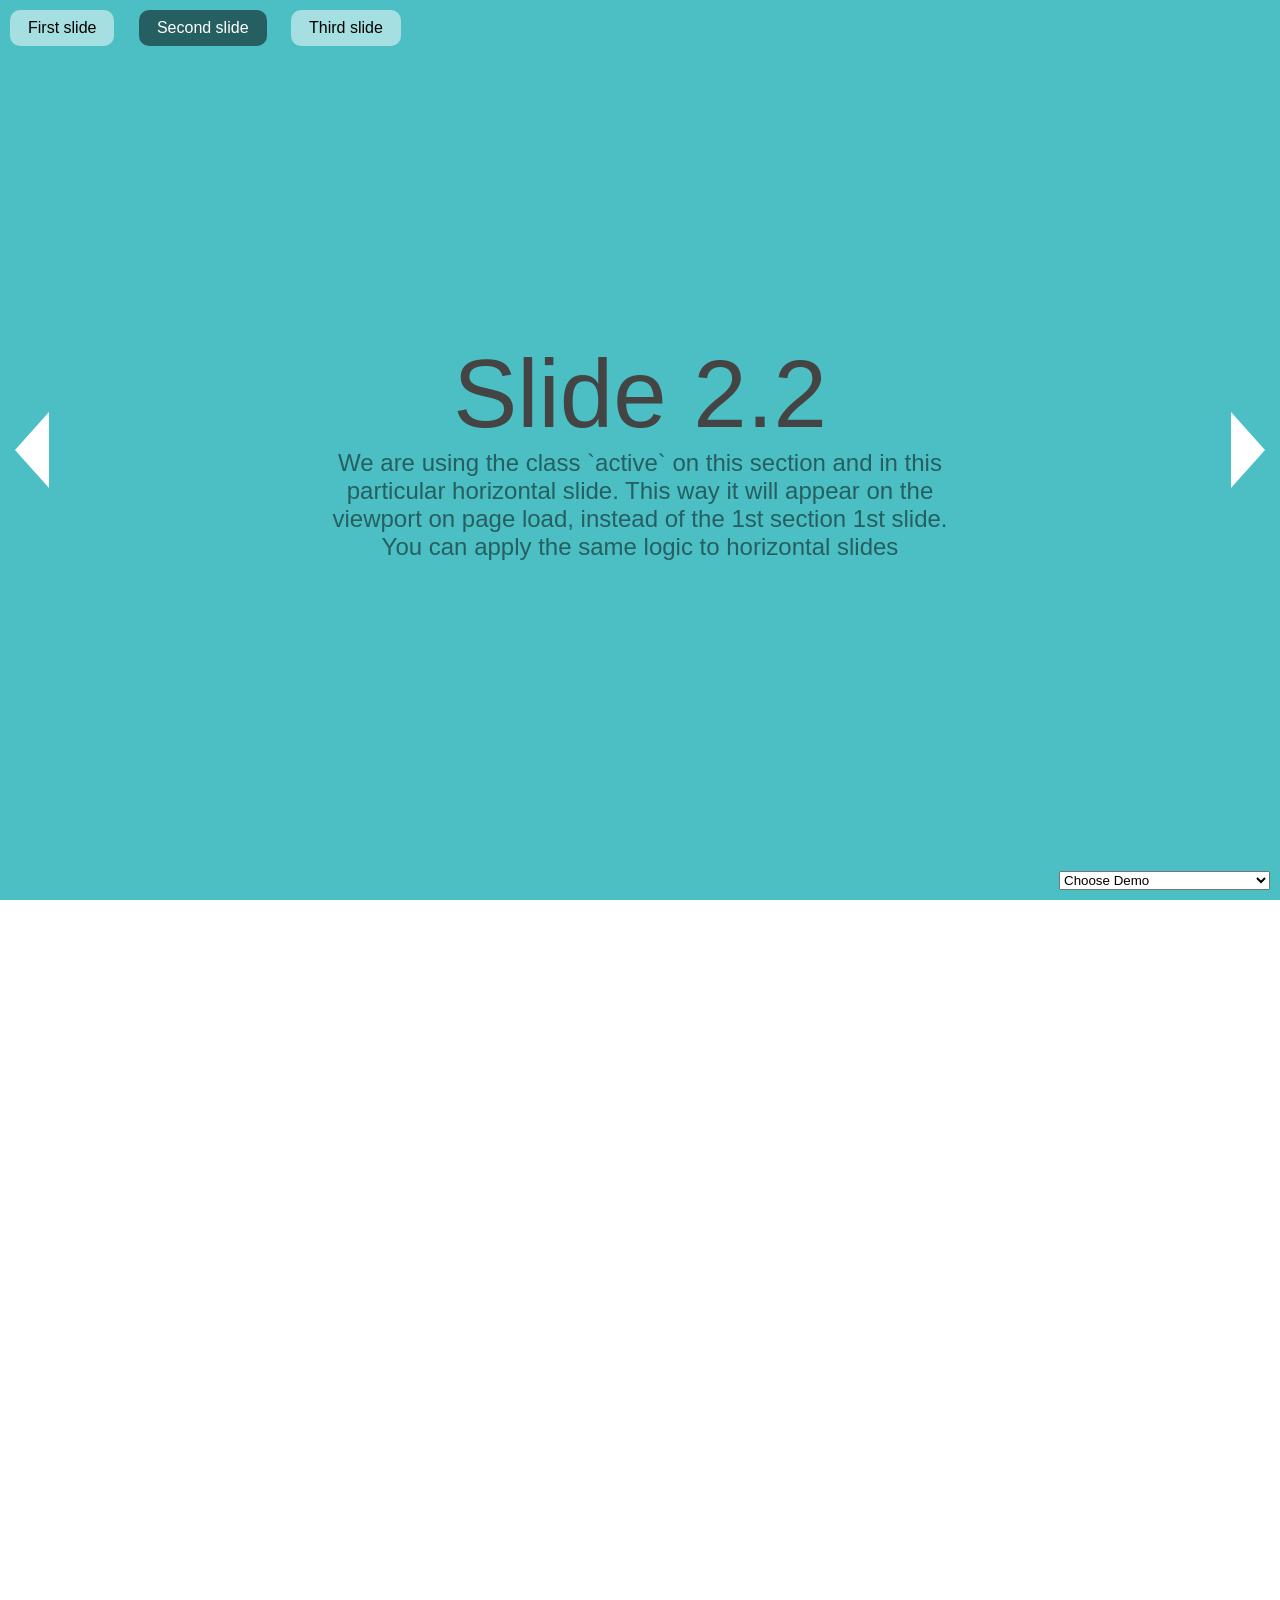
<file: fullPage.js/examples/active-slide.html>
<!DOCTYPE html>
<html xmlns="http://www.w3.org/1999/xhtml">

<head>
    <meta http-equiv="Content-Type" content="text/html; charset=utf-8" />
    <title>Active Slide - fullPage.js</title>
    <meta name="author" content="Matthew Howell" />
    <meta name="description" content="fullPage continuous scrolling demo." />
    <meta name="keywords"  content="fullpage,jquery,demo,scroll,loop,continuous" />
    <meta name="Resource-type" content="Document" />


    <link rel="stylesheet" type="text/css" href="../dist/fullpage.css" />
    <link rel="stylesheet" type="text/css" href="examples.css" />

    <!--[if IE]>
        <script type="text/javascript">
             var console = { log: function() {} };
        </script>
    <![endif]-->
</head>
<body>

<ul id="menu">
    <li data-menuanchor="firstPage" class="active"><a href="#firstPage">First slide</a></li>
    <li data-menuanchor="secondPage"><a href="#secondPage">Second slide</a></li>
    <li data-menuanchor="3rdPage"><a href="#3rdPage">Third slide</a></li>
</ul>


<select id="demosMenu">
  <option selected>Choose Demo</option>
  <option id="jquery-adapter">jQuery adapter</option>
  <option id="active-slide">Active section and slide</option>
  <option id="auto-height">Auto height</option>
  <option id="autoplay-video-and-audio">Autoplay Video and Audio</option>
  <option id="backgrounds">Background images</option>
  <option id="backgrounds-fixed">Fixed fullscreen backgrounds</option>
  <option id="background-video">Background video</option>
  <option id="callbacks-v2-compatible">Callbacks version 2</option>
  <option id="callbacks-v3">Callbacks version 3</option>
  <option id="continuous-horizontal">Continuous horizontal</option>
  <option id="continuous-vertical">Continuous vertical</option>
  <option id="parallax">Parallax</option>
  <option id="css3">CSS3</option>
  <option id="drag-and-move">Drag And Move</option>
  <option id="easing">Easing</option>
  <option id="fading-effect">Fading Effect</option>
  <option id="fixed-headers">Fixed headers</option>
  <option id="gradient-backgrounds">Gradient backgrounds</option>
  <option id="interlocked-slides">Interlocked Slides</option>
  <option id="looping">Looping</option>
  <option id="methods">Methods</option>
  <option id="navigation-vertical">Vertical navigation dots</option>
  <option id="navigation-horizontal">Horizontal navigation dots</option>
  <option id="navigation-tooltips">Navigation tooltips</option>
  <option id="no-anchor">No anchor links</option>
  <option id="normal-scroll">Normal scrolling</option>
  <option id="normalScrollElements">Normal scroll elements</option>
  <option id="offset-sections">Offset sections</option>
  <option id="one-section">One single section</option>
  <option id="reset-sliders">Reset sliders</option>
  <option id="responsive-auto-height">Responsive Auto Height</option>
  <option id="responsive-height">Responsive Height</option>
  <option id="responsive-width">Responsive Width</option>
  <option id="responsive-slides">Responsive Slides</option>
  <option id="scrollBar">Scroll bar enabled</option>
  <option id="scroll-horizontally">Scroll horizontally</option>
  <option id="scrollOverflow">Scroll inside sections and slides</option>
  <option id="scrollOverflow-reset">ScrollOverflow Reset</option>
  <option id="lazy-load">Lazy load</option>
  <option id="scrolling-speed">Scrolling speed</option>
  <option id="trigger-animations">Trigger animations</option>
  <option id="vue-fullpage">Vue-fullpage component</option>
</select>

<div id="fullpage">
    <div class="section " id="section0">
        <h1>Section 1</h1>
    </div>
    <div class="section active" id="section1">
        <div class="slide" id="slide1">
            <div class="intro">
                <h1>Slide 2.1</h1>
                <iframe data-src="auto-height.html"></iframe>
            </div>
        </div>
        <div class="slide active" id="slide2">
            <div class="intro">
                <h1>Slide 2.2</h1>
                <p>
                    We are using the class `active` on this section and in this particular horizontal slide. This way it will appear on the viewport on page load, instead of the 1st section 1st slide.
                </p>
                <p>You can apply the same logic to horizontal slides</p>
            </div>
        </div>
        <div class="slide" id="slide3">
            <h1>Slide 2.3</h1>
        </div>

    </div>
    <div class="section" id="section2">
        <div class="intro">
            <h1>Section 3</h1>
        </div>
    </div>
</div>

<script type="text/javascript" src="../dist/fullpage.js"></script>
<script type="text/javascript" src="examples.js"></script>
<script type="text/javascript">
    var myFullpage = new fullpage('#fullpage', {
        sectionsColor: ['#1bbc9b', '#4BBFC3', '#7BAABE', 'whitesmoke', '#ccddff'],
        anchors: ['firstPage', 'secondPage', '3rdPage', '4thpage', 'lastPage'],
        menu: '#menu',
        lazyLoad: true
    });
</script>

</body>
</html>
</file>
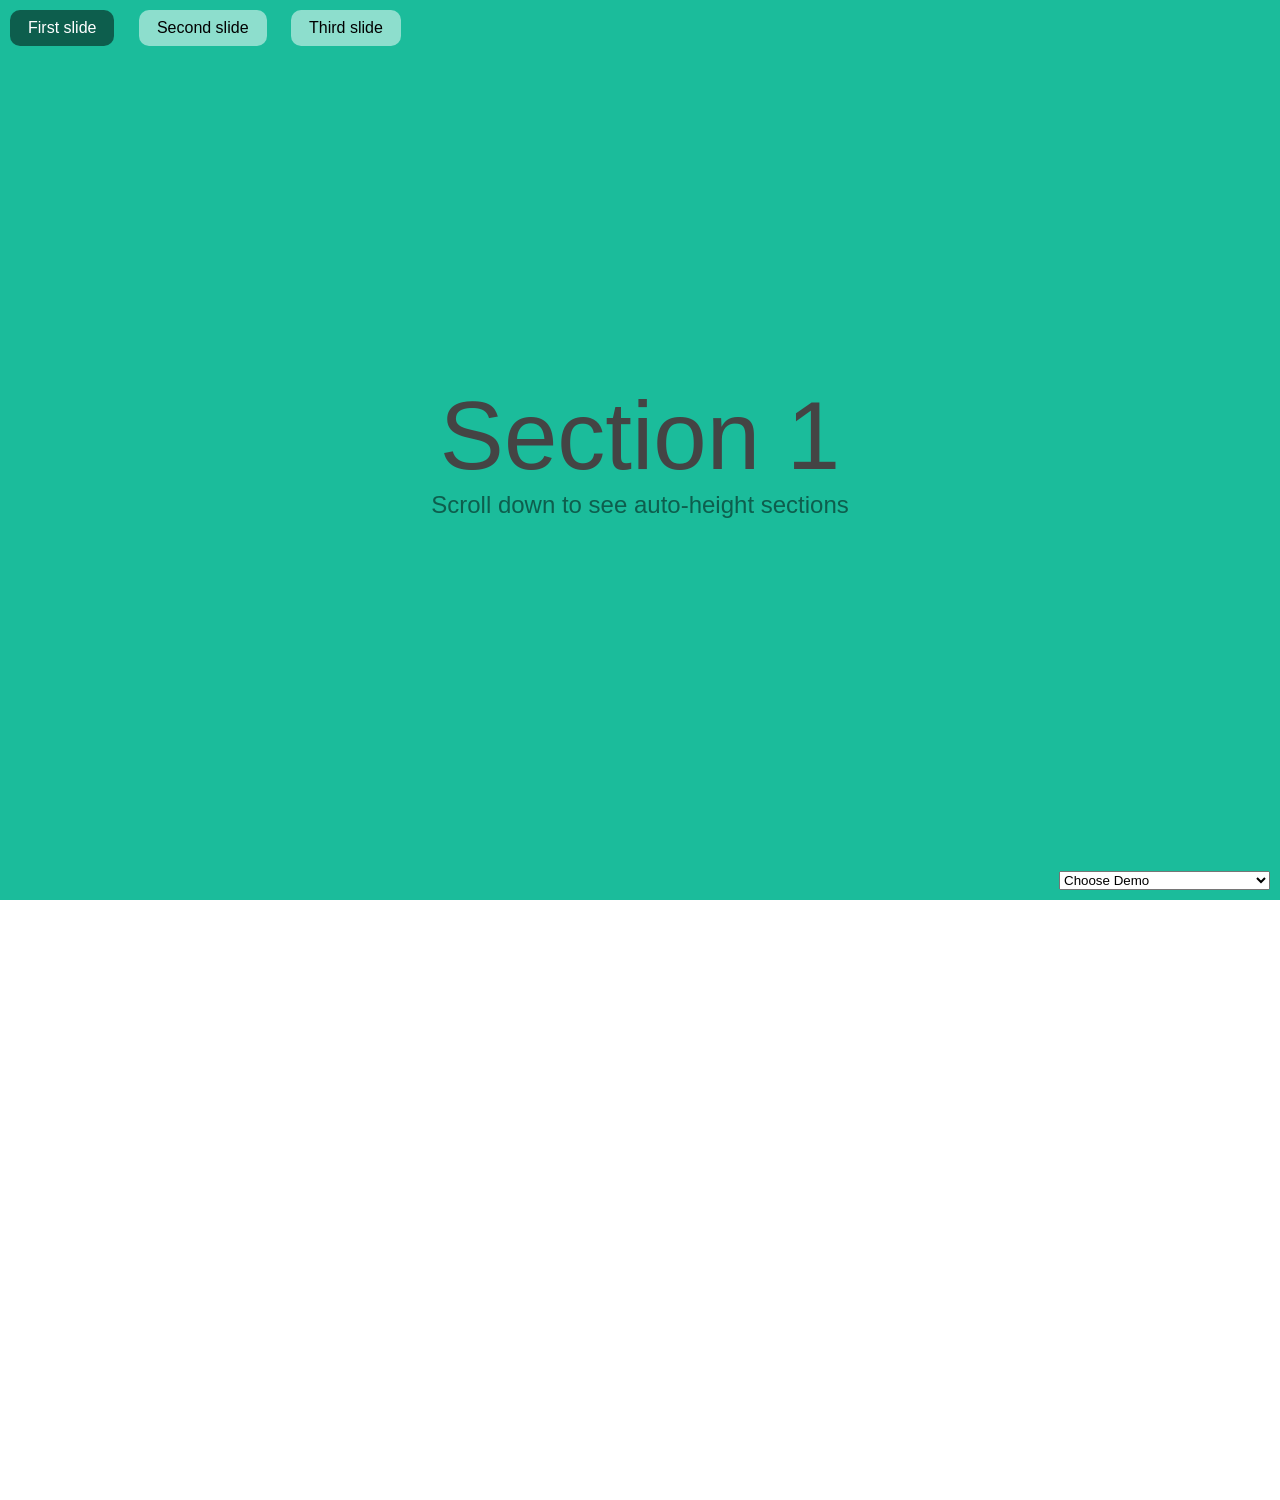
<file: fullPage.js/examples/auto-height.html>
<!DOCTYPE html>
<html xmlns="http://www.w3.org/1999/xhtml">

<head>
    <meta http-equiv="Content-Type" content="text/html; charset=utf-8" />
    <title>Auto-height - fullPage.js</title>
    <meta name="author" content="Alvaro Trigo Lopez" />
    <meta name="description" content="fullPage auto-height example." />
    <meta name="keywords"  content="fullpage,jquery,demo,screen,fullscreen,auto-height,full-screen" />
    <meta name="Resource-type" content="Document" />


    <link rel="stylesheet" type="text/css" href="../dist/fullpage.css" />
    <link rel="stylesheet" type="text/css" href="examples.css" />

    <!--[if IE]>
        <script type="text/javascript">
             var console = { log: function() {} };
        </script>
    <![endif]-->

    <style>
      .myContent{
        height: 300px;
      }
    </style>

</head>
<body>

<select id="demosMenu">
  <option selected>Choose Demo</option>
  <option id="jquery-adapter">jQuery adapter</option>
  <option id="active-slide">Active section and slide</option>
  <option id="auto-height">Auto height</option>
  <option id="autoplay-video-and-audio">Autoplay Video and Audio</option>
  <option id="backgrounds">Background images</option>
  <option id="backgrounds-fixed">Fixed fullscreen backgrounds</option>
  <option id="background-video">Background video</option>
  <option id="callbacks-v2-compatible">Callbacks version 2</option>
  <option id="callbacks-v3">Callbacks version 3</option>
  <option id="continuous-horizontal">Continuous horizontal</option>
  <option id="continuous-vertical">Continuous vertical</option>
  <option id="parallax">Parallax</option>
  <option id="css3">CSS3</option>
  <option id="drag-and-move">Drag And Move</option>
  <option id="easing">Easing</option>
  <option id="fading-effect">Fading Effect</option>
  <option id="fixed-headers">Fixed headers</option>
  <option id="gradient-backgrounds">Gradient backgrounds</option>
  <option id="interlocked-slides">Interlocked Slides</option>
  <option id="looping">Looping</option>
  <option id="methods">Methods</option>
  <option id="navigation-vertical">Vertical navigation dots</option>
  <option id="navigation-horizontal">Horizontal navigation dots</option>
  <option id="navigation-tooltips">Navigation tooltips</option>
  <option id="no-anchor">No anchor links</option>
  <option id="normal-scroll">Normal scrolling</option>
  <option id="normalScrollElements">Normal scroll elements</option>
  <option id="offset-sections">Offset sections</option>
  <option id="one-section">One single section</option>
  <option id="reset-sliders">Reset sliders</option>
  <option id="responsive-auto-height">Responsive Auto Height</option>
  <option id="responsive-height">Responsive Height</option>
  <option id="responsive-width">Responsive Width</option>
  <option id="responsive-slides">Responsive Slides</option>
  <option id="scrollBar">Scroll bar enabled</option>
  <option id="scroll-horizontally">Scroll horizontally</option>
  <option id="scrollOverflow">Scroll inside sections and slides</option>
  <option id="scrollOverflow-reset">ScrollOverflow Reset</option>
  <option id="lazy-load">Lazy load</option>
  <option id="scrolling-speed">Scrolling speed</option>
  <option id="trigger-animations">Trigger animations</option>
  <option id="vue-fullpage">Vue-fullpage component</option>
</select>


<ul id="menu">
  <li data-menuanchor="anchor1"><a href="#anchor1">First slide</a></li>
  <li data-menuanchor="anchor2"><a href="#anchor2">Second slide</a></li>
  <li data-menuanchor="anchor3"><a href="#anchor3">Third slide</a></li>
</ul>

<div id="fullpage">
    <div class="section" id="section0">
        <div class="intro">
          <h1>Section 1</h1>
          <p>Scroll down to see auto-height sections</p>
        </div>
    </div>
    <div class="section fp-auto-height" id="section1">
        <div class="slide" id="slide1">
          <div class="myContent">
              <h1>Section 2</h1>
            </div>
        </div>
        <div class="slide" id="slide2">
            <h1>Section 2.2</h1>
        </div>
    </div>
    <div class="section fp-auto-height" id="section2">
        <div class="myContent">
          <h1>Section 3</h1>
        </div>
    </div>
</div>

<script type="text/javascript" src="../dist/fullpage.js"></script>
<script type="text/javascript" src="examples.js"></script>

<script type="text/javascript">
  var myFullpage = new fullpage('#fullpage', {
      verticalCentered: true,
      anchors: ['anchor1', 'anchor2', 'anchor3'],
      menu: '#menu',
      sectionsColor: ['#1bbc9b', '#4BBFC3', '#7BAABE']
  });
</script>
</body>
</html>
</file>
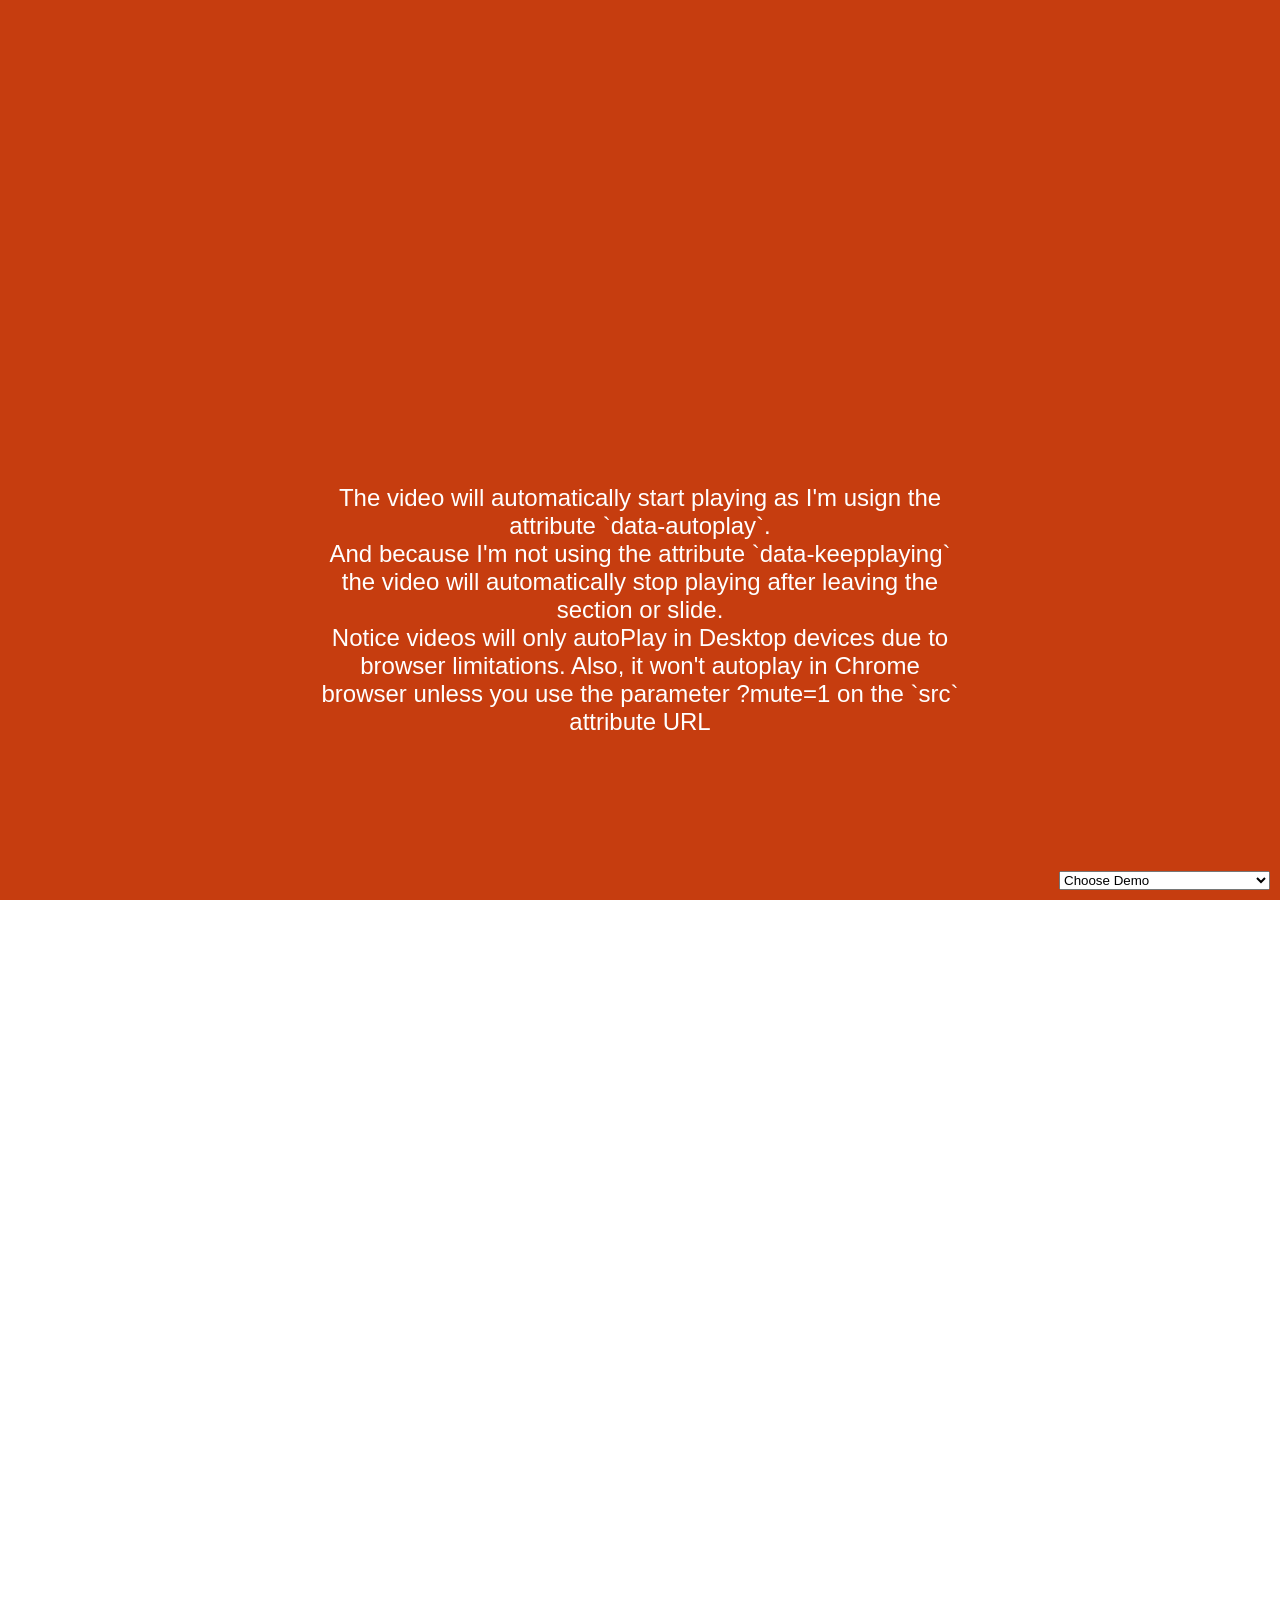
<file: fullPage.js/examples/autoplay-video-and-audio.html>
<!DOCTYPE html>
<html xmlns="http://www.w3.org/1999/xhtml">

<head>
    <meta http-equiv="Content-Type" content="text/html; charset=utf-8" />
    <title>Autoplay / pause media - fullPage.js</title>
    <meta name="author" content="Alvaro Trigo Lopez" />
    <meta name="description" content="fullPage full-screen autoplay videos and audio." />
    <meta name="keywords"  content="fullpage,jquery,demo,autoplay,video,audio,html5,paluse" />
    <meta name="Resource-type" content="Document" />

    <link rel="stylesheet" type="text/css" href="../dist/fullpage.css" />
    <link rel="stylesheet" type="text/css" href="examples.css" />
    <style>
    .intro p{
        color: #fff;
    }
    </style>

    <!--[if IE]>
        <script type="text/javascript">
             var console = { log: function() {} };
        </script>
    <![endif]-->
</head>
<body>

<select id="demosMenu">
  <option selected>Choose Demo</option>
  <option id="jquery-adapter">jQuery adapter</option>
  <option id="active-slide">Active section and slide</option>
  <option id="auto-height">Auto height</option>
  <option id="autoplay-video-and-audio">Autoplay Video and Audio</option>
  <option id="backgrounds">Background images</option>
  <option id="backgrounds-fixed">Fixed fullscreen backgrounds</option>
  <option id="background-video">Background video</option>
  <option id="callbacks-v2-compatible">Callbacks version 2</option>
  <option id="callbacks-v3">Callbacks version 3</option>
  <option id="continuous-horizontal">Continuous horizontal</option>
  <option id="continuous-vertical">Continuous vertical</option>
  <option id="parallax">Parallax</option>
  <option id="css3">CSS3</option>
  <option id="drag-and-move">Drag And Move</option>
  <option id="easing">Easing</option>
  <option id="fading-effect">Fading Effect</option>
  <option id="fixed-headers">Fixed headers</option>
  <option id="gradient-backgrounds">Gradient backgrounds</option>
  <option id="interlocked-slides">Interlocked Slides</option>
  <option id="looping">Looping</option>
  <option id="methods">Methods</option>
  <option id="navigation-vertical">Vertical navigation dots</option>
  <option id="navigation-horizontal">Horizontal navigation dots</option>
  <option id="navigation-tooltips">Navigation tooltips</option>
  <option id="no-anchor">No anchor links</option>
  <option id="normal-scroll">Normal scrolling</option>
  <option id="normalScrollElements">Normal scroll elements</option>
  <option id="offset-sections">Offset sections</option>
  <option id="one-section">One single section</option>
  <option id="reset-sliders">Reset sliders</option>
  <option id="responsive-auto-height">Responsive Auto Height</option>
  <option id="responsive-height">Responsive Height</option>
  <option id="responsive-width">Responsive Width</option>
  <option id="responsive-slides">Responsive Slides</option>
  <option id="scrollBar">Scroll bar enabled</option>
  <option id="scroll-horizontally">Scroll horizontally</option>
  <option id="scrollOverflow">Scroll inside sections and slides</option>
  <option id="scrollOverflow-reset">ScrollOverflow Reset</option>
  <option id="lazy-load">Lazy load</option>
  <option id="scrolling-speed">Scrolling speed</option>
  <option id="trigger-animations">Trigger animations</option>
  <option id="vue-fullpage">Vue-fullpage component</option>
</select>


<div id="fullpage">
    <div class="section intro">
      <iframe width="560" height="315" src="https://www.youtube.com/embed/qiCVPpI9l3M?mute=1" frameborder="0" allowfullscreen data-autoplay></iframe>
      <p>
        The video will automatically start playing as I'm usign the attribute `data-autoplay`.
      </p>
      <p>
        And because I'm not using the attribute `data-keepplaying` the video will automatically stop playing after leaving the section or slide.
      </p>
      <p>
        Notice videos will only autoPlay in Desktop devices due to browser limitations. Also, it won't autoplay in Chrome browser unless you use the parameter ?mute=1 on the `src` attribute URL
      </p>
    </div>
    <div class="section">
        <div class="slide">
          <h1>HTML 5 videos</h1>
          <video loop muted controls="false" data-autoplay>
            <source src="http://www.w3schools.com/html/mov_bbb.mp4" type="video/mp4">
            <source src="http://www.w3schools.com/html/mov_bbb.ogg" type="video/ogg">
          </video>
        </div>
        <div class="slide intro">
          <h1>In slides!</h1>
          <iframe width="560" height="315" src="https://www.youtube.com/embed/qiCVPpI9l3M" frameborder="0" allowfullscreen data-autoplay></iframe>
        </div>
    </div>
    <div class="section">
      <h1>Audio</h1>
      <audio controls="" data-autoplay>
          <source src="imgs/horse.ogg" type="audio/ogg">
          <source src="imgs/horse.mp3" type="audio/mpeg">
          Your browser does not support the audio element.
      </audio>
    </div>
</div>

<script type="text/javascript" src="../dist/fullpage.js"></script>
<script type="text/javascript" src="examples.js"></script>

<script type="text/javascript">
    var myFullpage = new fullpage('#fullpage', {
        sectionsColor: ['#C63D0F', '#1BBC9B', '#7E8F7C'],
        anchors: ['firstPage', 'secondPage', '3rdPage']
    });
</script>

</body>
</html>
</file>
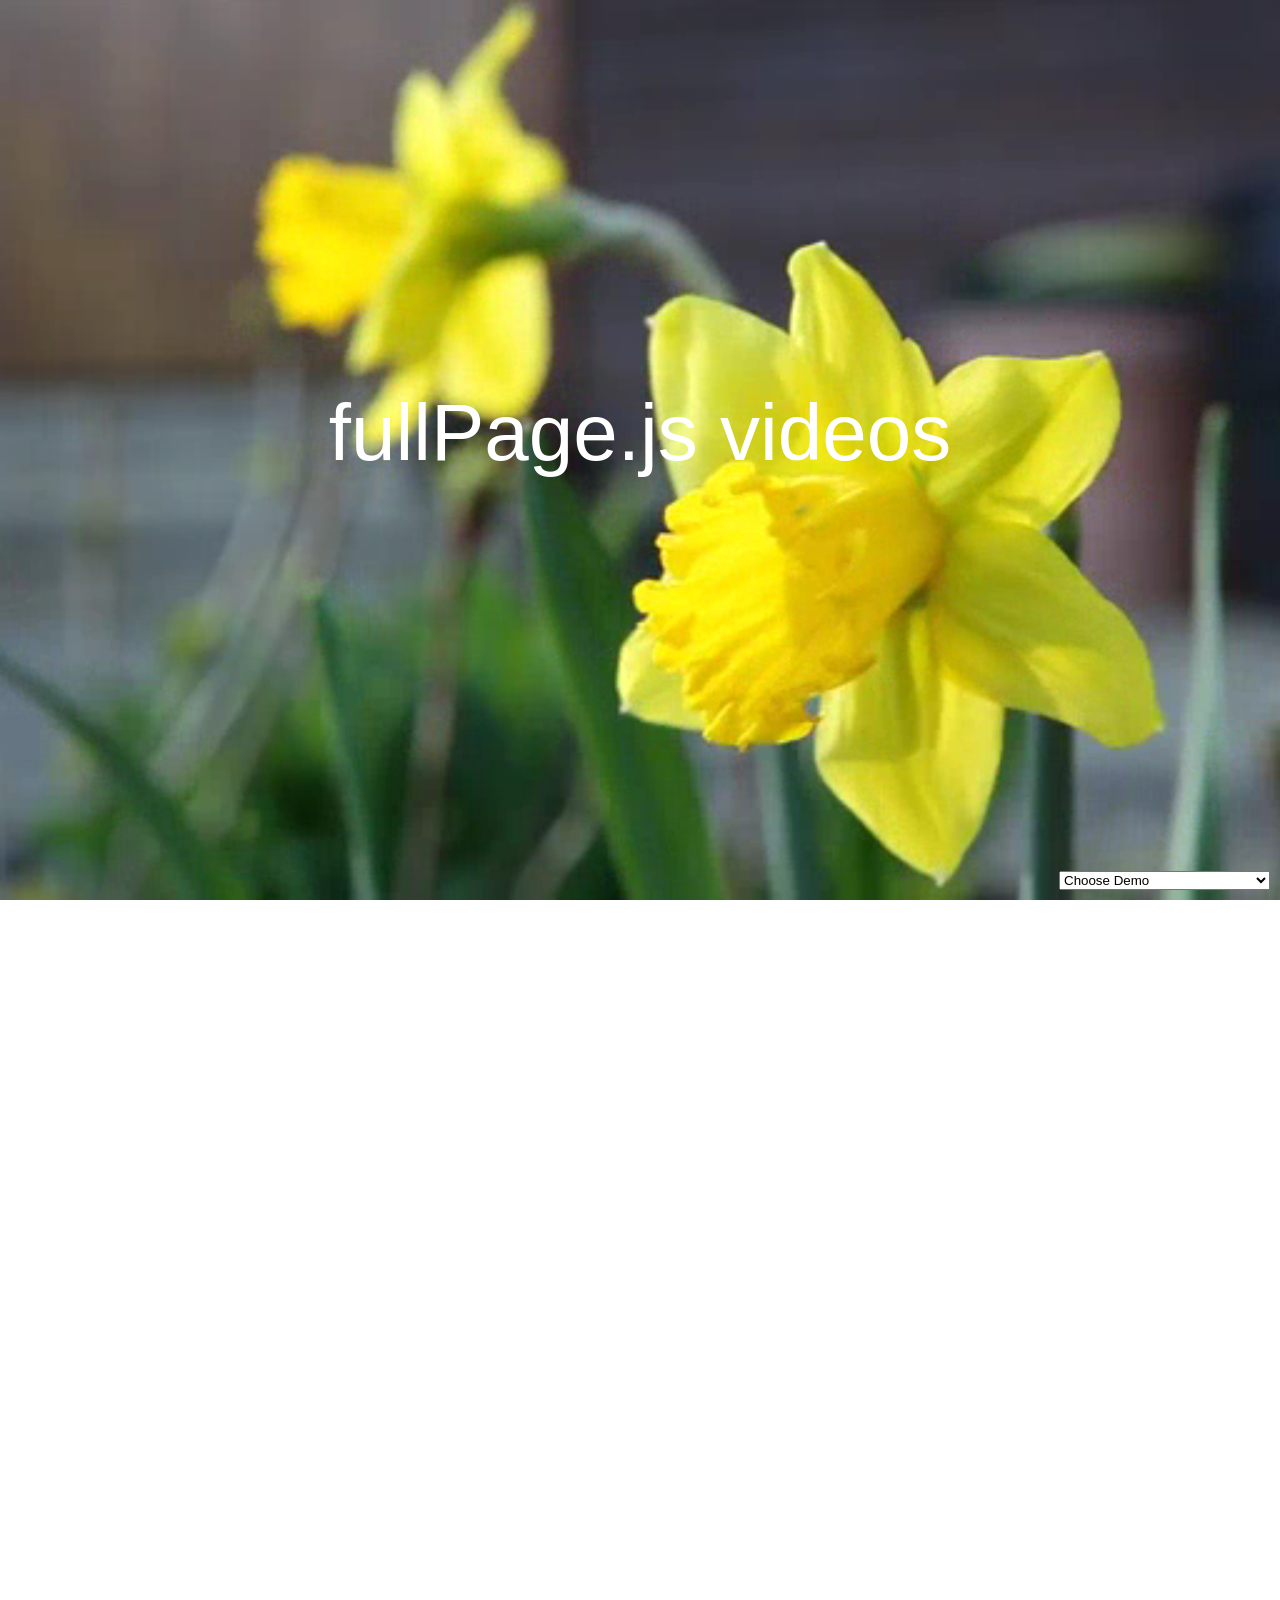
<file: fullPage.js/examples/background-video.html>
<!DOCTYPE html>
<html xmlns="http://www.w3.org/1999/xhtml">

<head>
	<meta http-equiv="Content-Type" content="text/html; charset=utf-8" />
	<title>Background video - fullPage.js</title>
	<meta name="author" content="Alvaro Trigo Lopez" />
    <meta name="description" content="fullPage full-screen background videos." />
    <meta name="keywords"  content="fullpage,jquery,demo,screen,fullscreen,video,full-screen" />
	<meta name="Resource-type" content="Document" />


	<link rel="stylesheet" type="text/css" href="../dist/fullpage.css" />
	<link rel="stylesheet" type="text/css" href="examples.css" />
	<style>

	/* Style for our header texts
	* --------------------------------------- */
	h1{
		font-size: 5em;
		font-family: arial,helvetica;
		color: #fff;
		margin:0;
		padding:0;
	}

	/* Centered texts in each section
	* --------------------------------------- */
	.section{
		text-align:center;
		overflow: hidden;
	}

	#myVideo{
		position: absolute;
		right: 0;
		bottom: 0;
		top:0;
		width: 100%;
		height: 100%;
		background-size: 100% 100%;
 		background-color: black; /* in case the video doesn't fit the whole page*/
  		background-image: /* our video */;
  		background-position: center center;
  		background-size: contain;
   		object-fit: cover; /*cover video background */
   		z-index:3;
	}



	/* Layer with position absolute in order to have it over the video
	* --------------------------------------- */
	#section0 .layer{
		position: absolute;
		z-index: 4;
		width: 100%;
		left: 0;
		top: 43%;

		/*
		* Preventing flicker on some browsers
		* See http://stackoverflow.com/a/36671466/1081396  or issue #183
		*/
		-webkit-transform: translate3d(0,0,0);
		-ms-transform: translate3d(0,0,0);
		transform: translate3d(0,0,0);
	}

	/*solves problem with overflowing video in Mac with Chrome */
	#section0{
		overflow: hidden;
	}


	/* Bottom menu
	* --------------------------------------- */
	#infoMenu li a {
		color: #fff;
	}


	/* Hiding video controls
	* See: https://css-tricks.com/custom-controls-in-html5-video-full-screen/
	* --------------------------------------- */
	video::-webkit-media-controls {
	  display:none !important;
	}

	</style>

	<!--[if IE]>
		<script type="text/javascript">
			 var console = { log: function() {} };
		</script>
	<![endif]-->
</head>
<body>

<select id="demosMenu">
  <option selected>Choose Demo</option>
  <option id="jquery-adapter">jQuery adapter</option>
  <option id="active-slide">Active section and slide</option>
  <option id="auto-height">Auto height</option>
  <option id="autoplay-video-and-audio">Autoplay Video and Audio</option>
  <option id="backgrounds">Background images</option>
  <option id="backgrounds-fixed">Fixed fullscreen backgrounds</option>
  <option id="background-video">Background video</option>
  <option id="callbacks-v2-compatible">Callbacks version 2</option>
  <option id="callbacks-v3">Callbacks version 3</option>
  <option id="continuous-horizontal">Continuous horizontal</option>
  <option id="continuous-vertical">Continuous vertical</option>
  <option id="parallax">Parallax</option>
  <option id="css3">CSS3</option>
  <option id="drag-and-move">Drag And Move</option>
  <option id="easing">Easing</option>
  <option id="fading-effect">Fading Effect</option>
  <option id="fixed-headers">Fixed headers</option>
  <option id="gradient-backgrounds">Gradient backgrounds</option>
  <option id="interlocked-slides">Interlocked Slides</option>
  <option id="looping">Looping</option>
  <option id="methods">Methods</option>
  <option id="navigation-vertical">Vertical navigation dots</option>
  <option id="navigation-horizontal">Horizontal navigation dots</option>
  <option id="navigation-tooltips">Navigation tooltips</option>
  <option id="no-anchor">No anchor links</option>
  <option id="normal-scroll">Normal scrolling</option>
  <option id="normalScrollElements">Normal scroll elements</option>
  <option id="offset-sections">Offset sections</option>
  <option id="one-section">One single section</option>
  <option id="reset-sliders">Reset sliders</option>
  <option id="responsive-auto-height">Responsive Auto Height</option>
  <option id="responsive-height">Responsive Height</option>
  <option id="responsive-width">Responsive Width</option>
  <option id="responsive-slides">Responsive Slides</option>
  <option id="scrollBar">Scroll bar enabled</option>
  <option id="scroll-horizontally">Scroll horizontally</option>
  <option id="scrollOverflow">Scroll inside sections and slides</option>
  <option id="scrollOverflow-reset">ScrollOverflow Reset</option>
  <option id="lazy-load">Lazy load</option>
  <option id="scrolling-speed">Scrolling speed</option>
  <option id="trigger-animations">Trigger animations</option>
  <option id="vue-fullpage">Vue-fullpage component</option>
</select>

<div id="fullpage">
	<div class="section " id="section0">
		<video id="myVideo" loop muted data-autoplay>
			<source src="imgs/flowers.mp4" type="video/mp4">
			<source src="imgs/flowers.webm" type="video/webm">
		</video>
		<div class="layer">
			<h1>fullPage.js videos</h1>
		</div>
	</div>
	<div class="section" id="section1">
	    <div class="slide" id="slide1"><h1>Slide Backgrounds</h1></div>
	    <div class="slide" id="slide2"><h1>Totally customizable</h1></div>
	</div>
	<div class="section" id="section2"><h1>Lovely images <br />for a lovely page</h1></div>
</div>

<script type="text/javascript" src="../dist/fullpage.js"></script>
<script type="text/javascript" src="examples.js"></script>

<script type="text/javascript">
    var myFullpage = new fullpage('#fullpage', {
        verticalCentered: true,
        sectionsColor: ['#1bbc9b', '#4BBFC3', '#7BAABE']
    });
</script>

</body>
</html>
</file>
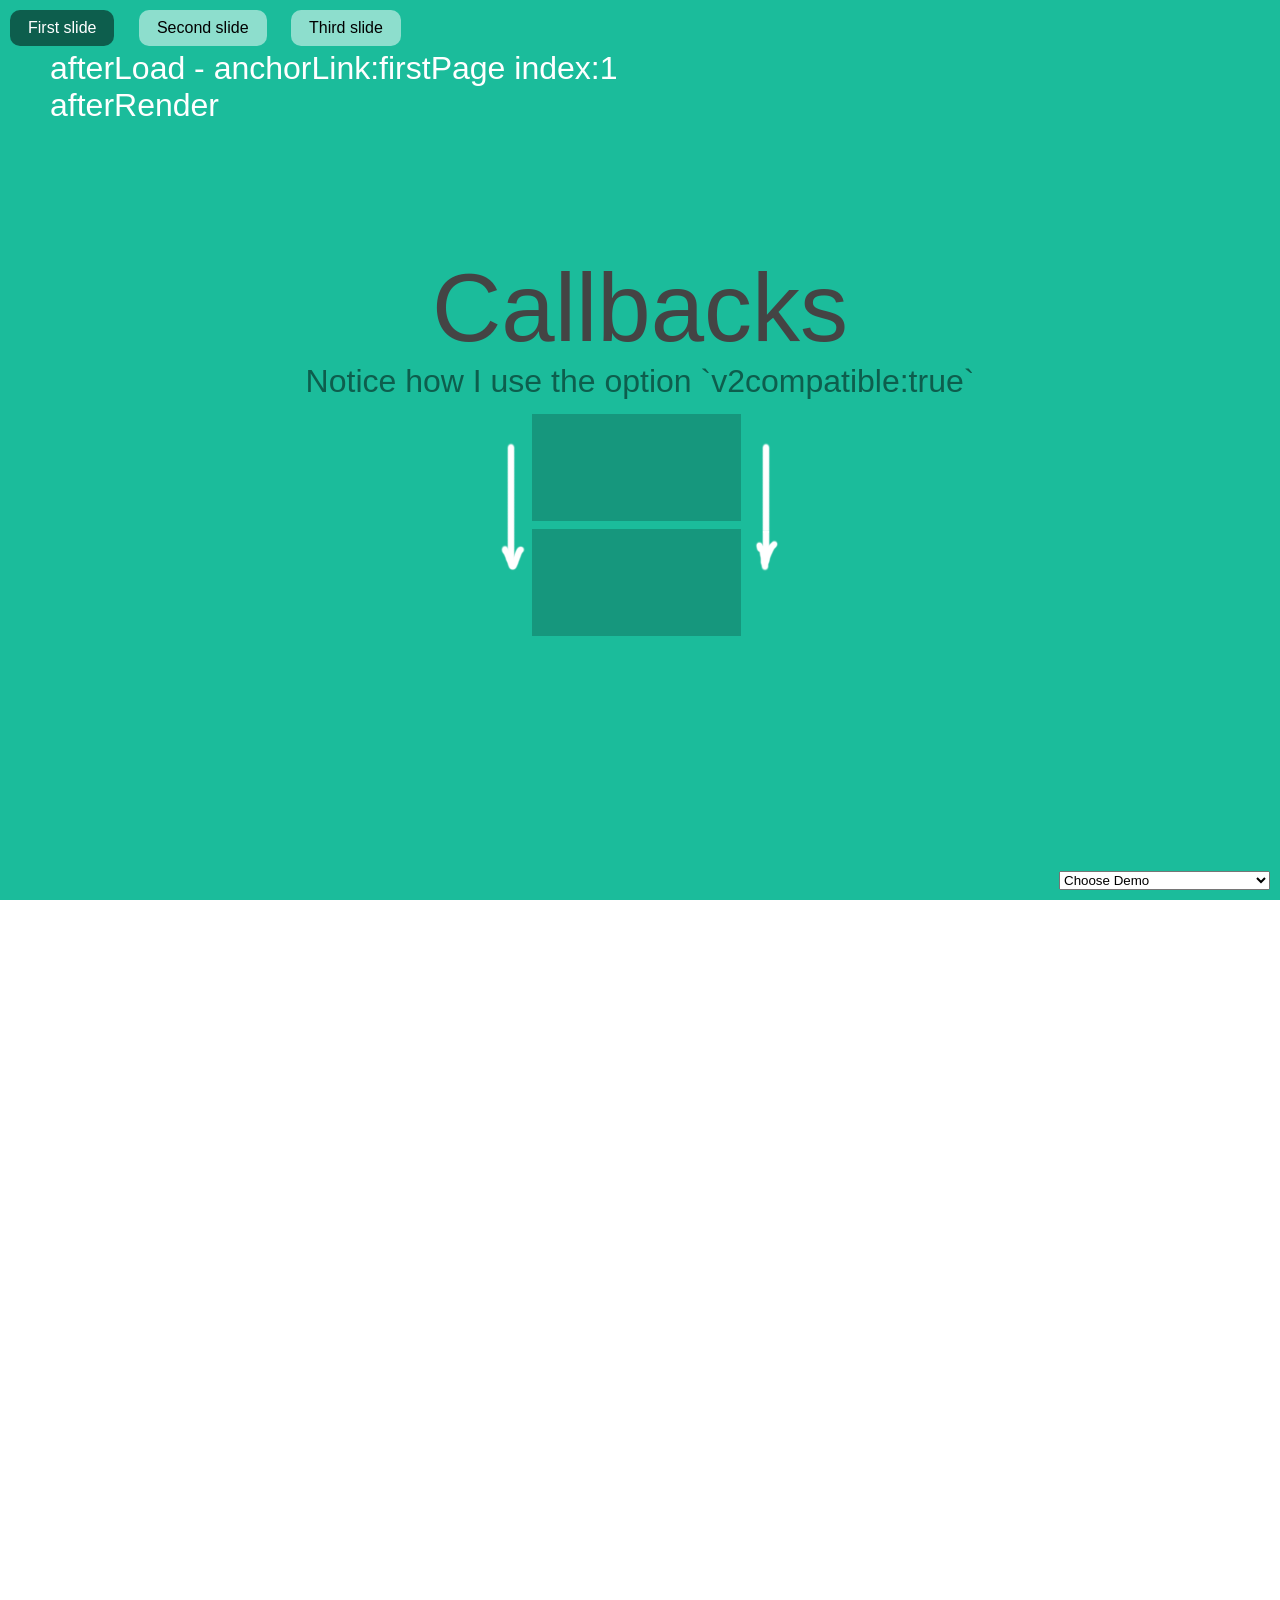
<file: fullPage.js/examples/callbacks-v2-compatible.html>
<!DOCTYPE html>
<html xmlns="http://www.w3.org/1999/xhtml">

<head>
	<meta http-equiv="Content-Type" content="text/html; charset=utf-8" />
	<title>Callback function - fullPage.js</title>
	<meta name="author" content="Alvaro Trigo Lopez" />
	<meta name="description" content="fullPage callback function." />
	<meta name="keywords"  content="fullpage,jquery,demo,callback,function,event" />
	<meta name="Resource-type" content="Document" />


	<link rel="stylesheet" type="text/css" href="../dist/fullpage.css" />
	<link rel="stylesheet" type="text/css" href="examples.css" />

	<!--[if IE]>
		<script type="text/javascript">
			 var console = { log: function() {} };
		</script>
	<![endif]-->
</head>
<body>

<div style="position:fixed;top:50px;left:50px;color:white;z-index:999;" id="callbacksDiv"></div>


<ul id="menu">
	<li data-menuanchor="firstPage"><a href="#firstPage">First slide</a></li>
	<li data-menuanchor="secondPage"><a href="#secondPage">Second slide</a></li>
	<li data-menuanchor="3rdPage"><a href="#3rdPage">Third slide</a></li>
</ul>

<select id="demosMenu">
  <option selected>Choose Demo</option>
  <option id="jquery-adapter">jQuery adapter</option>
  <option id="active-slide">Active section and slide</option>
  <option id="auto-height">Auto height</option>
  <option id="autoplay-video-and-audio">Autoplay Video and Audio</option>
  <option id="backgrounds">Background images</option>
  <option id="backgrounds-fixed">Fixed fullscreen backgrounds</option>
  <option id="background-video">Background video</option>
  <option id="callbacks-v2-compatible">Callbacks version 2</option>
  <option id="callbacks-v3">Callbacks version 3</option>
  <option id="continuous-horizontal">Continuous horizontal</option>
  <option id="continuous-vertical">Continuous vertical</option>
  <option id="parallax">Parallax</option>
  <option id="css3">CSS3</option>
  <option id="drag-and-move">Drag And Move</option>
  <option id="easing">Easing</option>
  <option id="fading-effect">Fading Effect</option>
  <option id="fixed-headers">Fixed headers</option>
  <option id="gradient-backgrounds">Gradient backgrounds</option>
  <option id="interlocked-slides">Interlocked Slides</option>
  <option id="looping">Looping</option>
  <option id="methods">Methods</option>
  <option id="navigation-vertical">Vertical navigation dots</option>
  <option id="navigation-horizontal">Horizontal navigation dots</option>
  <option id="navigation-tooltips">Navigation tooltips</option>
  <option id="no-anchor">No anchor links</option>
  <option id="normal-scroll">Normal scrolling</option>
  <option id="normalScrollElements">Normal scroll elements</option>
  <option id="offset-sections">Offset sections</option>
  <option id="one-section">One single section</option>
  <option id="reset-sliders">Reset sliders</option>
  <option id="responsive-auto-height">Responsive Auto Height</option>
  <option id="responsive-height">Responsive Height</option>
  <option id="responsive-width">Responsive Width</option>
  <option id="responsive-slides">Responsive Slides</option>
  <option id="scrollBar">Scroll bar enabled</option>
  <option id="scroll-horizontally">Scroll horizontally</option>
  <option id="scrollOverflow">Scroll inside sections and slides</option>
  <option id="scrollOverflow-reset">ScrollOverflow Reset</option>
  <option id="lazy-load">Lazy load</option>
  <option id="scrolling-speed">Scrolling speed</option>
  <option id="trigger-animations">Trigger animations</option>
  <option id="vue-fullpage">Vue-fullpage component</option>
</select>


<div id="fullpage">
	<div class="section " id="section0">
		<h1>Callbacks</h1>
		<p>Notice how I use the option `v2compatible:true`</p>
		<img src="imgs/fullPage.png" alt="fullPage" />
	</div>
	<div class="section" id="section1">
		<div class="slide">
			<div class="intro">
				<h1>Feel free</h1>
				<p>All the callbacks you need to do whatever you need.</p>
				<p>Just what you would expect.</p>
			</div>
		</div>
		<div class="slide">
			<h1>Slide 2</h1>
		</div>
	</div>
	<div class="section" id="section2">
		<div class="intro">
			<h1>Ideal for animations</h1>
			<p>Total control over your website.</p>
		</div>
	</div>
</div>

<script type="text/javascript" src="../dist/fullpage.js"></script>
<script type="text/javascript" src="examples.js"></script>
<script type="text/javascript">
    var deleteLog = false;

    var myFullpage = new fullpage('#fullpage', {
        v2compatible: true,
        sectionsColor: ['#1bbc9b', '#4BBFC3', '#7BAABE', 'whitesmoke', '#ccddff'],
        anchors: ['firstPage', 'secondPage', '3rdPage', '4thpage', 'lastPage'],
        menu: '#menu',
        onLeave: function(index, nextIndex, direction){
            if(deleteLog){
                document.getElementById('callbacksDiv').innerHTML = '';
            }
            document.getElementById('callbacksDiv').innerHTML += '<p>onLeave - index:' + index + ' nextIndex:' + nextIndex + ' direction:' + direction + '</p>';

            console.log("onLeave--" + "index: " + index + " nextIndex: " + nextIndex + " direction: " +  direction);
        },
        onSlideLeave: function(anchorLink, index, slideIndex, direction, nextSlideIndex){
            if(deleteLog){
                document.getElementById('callbacksDiv').innerHTML = '';
            }
            document.getElementById('callbacksDiv').innerHTML += '<p>onSlideLeave - anchorLink:' + anchorLink + " index:" + index + " slideIndex:" + slideIndex +" direction:" + direction + " nextSlideIndex:" + nextSlideIndex + '</p>';
            console.log("onSlideLeave--" + "anchorLink: " + anchorLink + " index: " + index + " slideIndex: " + slideIndex + " direction: " + direction);
        },
        afterRender: function(){
            document.getElementById('callbacksDiv').innerHTML += '<p>afterRender</p>';
            console.log("afterRender");
        },
        afterResize: function(){
            document.getElementById('callbacksDiv').innerHTML += '<p>afterResize</p>';
            console.log("afterResize");
        },
        afterSlideLoad: function(anchorLink, index, slideAnchor, slideIndex){
            document.getElementById('callbacksDiv').innerHTML += '<p>afterSlideLoad - anchorLink:' + anchorLink + " index:" + index + " slideAnchor:" + slideAnchor +" slideIndex:" + slideIndex + '</p>';
            deleteLog = true;
            console.log("afterSlideLoad--" + "anchorLink: " + anchorLink + " index: " + index + " slideAnchor: " + slideAnchor + " slideIndex: " + slideIndex);
            console.log("----------------");
        },
        afterLoad: function(anchorLink, index){
            console.log("after Load  " + index);
            document.getElementById('callbacksDiv').innerHTML += '<p>afterLoad - anchorLink:' + anchorLink + " index:" + index + '</p>';
            deleteLog = true;
            console.log('===============');
            console.log("afterLoad--" + "anchorLink: " + anchorLink + " index: " + index );
        }
    });

</script>

</body>
</html>
</file>
<file: fullPage.js/dist/fullpage.css>
/*!
 * fullPage 3.0.9
 * https://github.com/alvarotrigo/fullPage.js
 *
 * @license GPLv3 for open source use only
 * or Fullpage Commercial License for commercial use
 * http://alvarotrigo.com/fullPage/pricing/
 *
 * Copyright (C) 2018 http://alvarotrigo.com/fullPage - A project by Alvaro Trigo
 */
html.fp-enabled,
.fp-enabled body {
    margin: 0;
    padding: 0;
    overflow:hidden;

    /*Avoid flicker on slides transitions for mobile phones #336 */
    -webkit-tap-highlight-color: rgba(0,0,0,0);
}
.fp-section {
    position: relative;
    -webkit-box-sizing: border-box; /* Safari<=5 Android<=3 */
    -moz-box-sizing: border-box; /* <=28 */
    box-sizing: border-box;
}
.fp-slide {
    float: left;
}
.fp-slide, .fp-slidesContainer {
    height: 100%;
    display: block;
}
.fp-slides {
    z-index:1;
    height: 100%;
    overflow: hidden;
    position: relative;
    -webkit-transition: all 0.3s ease-out; /* Safari<=6 Android<=4.3 */
    transition: all 0.3s ease-out;
}
.fp-section.fp-table, .fp-slide.fp-table {
    display: table;
    table-layout:fixed;
    width: 100%;
}
.fp-tableCell {
    display: table-cell;
    vertical-align: middle;
    width: 100%;
    height: 100%;
}
.fp-slidesContainer {
    float: left;
    position: relative;
}
.fp-controlArrow {
    -webkit-user-select: none; /* webkit (safari, chrome) browsers */
    -moz-user-select: none; /* mozilla browsers */
    -khtml-user-select: none; /* webkit (konqueror) browsers */
    -ms-user-select: none; /* IE10+ */
    position: absolute;
    z-index: 4;
    top: 50%;
    cursor: pointer;
    width: 0;
    height: 0;
    border-style: solid;
    margin-top: -38px;
    -webkit-transform: translate3d(0,0,0);
    -ms-transform: translate3d(0,0,0);
    transform: translate3d(0,0,0);
}
.fp-controlArrow.fp-prev {
    left: 15px;
    width: 0;
    border-width: 38.5px 34px 38.5px 0;
    border-color: transparent #fff transparent transparent;
}
.fp-controlArrow.fp-next {
    right: 15px;
    border-width: 38.5px 0 38.5px 34px;
    border-color: transparent transparent transparent #fff;
}
.fp-scrollable {
    overflow: hidden;
    position: relative;
}
.fp-scroller{
    overflow: hidden;
}
.iScrollIndicator{
    border: 0 !important;
}
.fp-notransition {
    -webkit-transition: none !important;
    transition: none !important;
}
#fp-nav {
    position: fixed;
    z-index: 100;
    top: 50%;
    opacity: 1;
    transform: translateY(-50%);
    -ms-transform: translateY(-50%);
    -webkit-transform: translate3d(0,-50%,0);
}
#fp-nav.fp-right {
    right: 17px;
}
#fp-nav.fp-left {
    left: 17px;
}
.fp-slidesNav{
    position: absolute;
    z-index: 4;
    opacity: 1;
    -webkit-transform: translate3d(0,0,0);
    -ms-transform: translate3d(0,0,0);
    transform: translate3d(0,0,0);
    left: 0 !important;
    right: 0;
    margin: 0 auto !important;
}
.fp-slidesNav.fp-bottom {
    bottom: 17px;
}
.fp-slidesNav.fp-top {
    top: 17px;
}
#fp-nav ul,
.fp-slidesNav ul {
  margin: 0;
  padding: 0;
}
#fp-nav ul li,
.fp-slidesNav ul li {
    display: block;
    width: 14px;
    height: 13px;
    margin: 7px;
    position:relative;
}
.fp-slidesNav ul li {
    display: inline-block;
}
#fp-nav ul li a,
.fp-slidesNav ul li a {
    display: block;
    position: relative;
    z-index: 1;
    width: 100%;
    height: 100%;
    cursor: pointer;
    text-decoration: none;
}
#fp-nav ul li a.active span,
.fp-slidesNav ul li a.active span,
#fp-nav ul li:hover a.active span,
.fp-slidesNav ul li:hover a.active span{
    height: 12px;
    width: 12px;
    margin: -6px 0 0 -6px;
    border-radius: 100%;
 }
#fp-nav ul li a span,
.fp-slidesNav ul li a span {
    border-radius: 50%;
    position: absolute;
    z-index: 1;
    height: 4px;
    width: 4px;
    border: 0;
    background: #333;
    left: 50%;
    top: 50%;
    margin: -2px 0 0 -2px;
    -webkit-transition: all 0.1s ease-in-out;
    -moz-transition: all 0.1s ease-in-out;
    -o-transition: all 0.1s ease-in-out;
    transition: all 0.1s ease-in-out;
}
#fp-nav ul li:hover a span,
.fp-slidesNav ul li:hover a span{
    width: 10px;
    height: 10px;
    margin: -5px 0px 0px -5px;
}
#fp-nav ul li .fp-tooltip {
    position: absolute;
    top: -2px;
    color: #fff;
    font-size: 14px;
    font-family: arial, helvetica, sans-serif;
    white-space: nowrap;
    max-width: 220px;
    overflow: hidden;
    display: block;
    opacity: 0;
    width: 0;
    cursor: pointer;
}
#fp-nav ul li:hover .fp-tooltip,
#fp-nav.fp-show-active a.active + .fp-tooltip {
    -webkit-transition: opacity 0.2s ease-in;
    transition: opacity 0.2s ease-in;
    width: auto;
    opacity: 1;
}
#fp-nav ul li .fp-tooltip.fp-right {
    right: 20px;
}
#fp-nav ul li .fp-tooltip.fp-left {
    left: 20px;
}
.fp-auto-height.fp-section,
.fp-auto-height .fp-slide,
.fp-auto-height .fp-tableCell{
    height: auto !important;
}

.fp-responsive .fp-auto-height-responsive.fp-section,
.fp-responsive .fp-auto-height-responsive .fp-slide,
.fp-responsive .fp-auto-height-responsive .fp-tableCell {
    height: auto !important;
}

/*Only display content to screen readers*/
.fp-sr-only{
    position: absolute;
    width: 1px;
    height: 1px;
    padding: 0;
    overflow: hidden;
    clip: rect(0, 0, 0, 0);
    white-space: nowrap;
    border: 0;
}
</file>
<file: fullPage.js/examples/examples.css>
@CHARSET "ISO-8859-1";
/* Reset CSS
 * --------------------------------------- */
body,div,dl,dt,dd,ul,ol,li,h1,h2,h3,h4,h5,h6,pre,
form,fieldset,input,textarea,p,blockquote,th,td {
    padding: 0;
    margin: 0;
}
a{
	text-decoration:none;
}
table {
    border-spacing: 0;
}
fieldset,img {
    border: 0;
}
address,caption,cite,code,dfn,em,strong,th,var {
    font-weight: normal;
    font-style: normal;
}
strong{
	font-weight: bold;
}
ol,ul {
    list-style: none;
    margin:0;
    padding:0;
}
caption,th {
    text-align: left;

}
h1,h2,h3,h4,h5,h6 {
    font-weight: normal;
    font-size: 100%;
    margin:0;
    padding:0;
    color:#444;
}
q:before,q:after {
    content:'';
}
abbr,acronym { border: 0;
}


/* Custom CSS
 * --------------------------------------- */
body{
	font-family: arial,helvetica;
	color: #333;
	color: rgba(0,0,0,0.5);
}
.wrap{
	margin-left: auto;
	margin-right: auto;
	width: 960px;
	position: relative;
}
h1{
	font-size: 6em;
}
p{
	font-size: 2em;
}
.intro p{
	width: 50%;
	margin: 0 auto;
	font-size: 1.5em;
}
.section{
	text-align:center;
}
#menu li {
	display:inline-block;
	margin: 10px;
	color: #000;
	background:#fff;
	background: rgba(255,255,255, 0.5);
	-webkit-border-radius: 10px;
            border-radius: 10px;
}
#menu li.active{
	background:#666;
	background: rgba(0,0,0, 0.5);
	color: #fff;
}
#menu li a{
	text-decoration:none;
	color: #000;
}
#menu li.active a:hover{
	color: #000;
}
#menu li:hover{
	background: rgba(255,255,255, 0.8);
}
#menu li a,
#menu li.active a{
	padding: 9px 18px;
	display:block;
}
#menu li.active a{
	color: #fff;
}
#menu{
	position:fixed;
	top:0;
	left:0;
	height: 40px;
	z-index: 70;
	width: 100%;
	padding: 0;
	margin:0;
}
.twitter-share-button{
	position: fixed;
	z-index: 99;
	right: 149px;
	top: 9px;
}
#download{
	margin: 10px 0 0 0;
	padding: 15px 10px;
	color: #fff;
	text-shadow: 0 -1px 0 rgba(0,0,0,0.25);
	background-color: #49afcd;
	background-image: -moz-linear-gradient(top, #5bc0de, #2f96b4);
	background-image: -ms-linear-gradient(top, #5bc0de, #2f96b4);
	background-image: -webkit-gradient(linear,0 0,0 100%,from( #5bc0de),to( #2f96b4));
	background-image: -webkit-linear-gradient(top, #5bc0de, #2f96b4);
	background-image: -o-linear-gradient(top, #5bc0de, #2f96b4);
	background-image: linear-gradient(top, #5bc0de, #2f96b4);
	background-repeat: repeat-x;
	filter: progid:DXImageTransform.Microsoft.gradient(startColorstr='#5bc0de', endColorstr='#2f96b4', GradientType=0);
	border-color: #2f96b4 #2f96b4 #1f6377;
	border-color: rgba(0,0,0,.1) rgba(0,0,0,.1) rgba(0,0,0,.25);
	filter: progid:DXImageTransform.Microsoft.gradient(enabled=false);

	-webkit-border-radius: 6px;
	-moz-border-radius: 6px;
	border-radius: 6px;
	vertical-align: middle;
	cursor: pointer;
	display: inline-block;
	-webkit-box-shadow: inset 0 1px 0 rgba(255,255,255,0.2),0 1px 2px rgba(0,0,0,0.05);
	-moz-box-shadow: inset 0 1px 0 rgba(255,255,255,0.2),0 1px 2px rgba(0,0,0,0.05);
	box-shadow: inset 0 1px 0 rgba(255,255,255,0.2),0 1px 2px rgba(0,0,0,0.05);
}
#download a{
	text-decoration:none;
	color:#fff;
}
#download:hover{
	text-shadow: 0 -1px 0 rgba(0,0,0,.25);
	background-color: #2F96B4;
	background-position: 0 -15px;
	-webkit-transition: background-position .1s linear;
	-moz-transition: background-position .1s linear;
	-ms-transition: background-position .1s linear;
	-o-transition: background-position .1s linear;
	transition: background-position .1s linear;
}
#infoMenu{
	height: 20px;
	color: #f2f2f2;
	position:fixed;
	z-index:70;
	bottom:0;
	width:100%;
	text-align:right;
	font-size:0.9em;
	padding:8px 0 8px 0;
}
#infoMenu ul{
	padding: 0 40px;
}
#infoMenu li a{
	display: block;
	margin: 0 22px 0 0;
	color: #333;
}
#infoMenu li a:hover{
	text-decoration:underline;
}
#infoMenu li{
	display:inline-block;
	position:relative;
}
#examplesList{
	display:none;
	background: #282828;
	-webkit-border-radius: 6px;
	-moz-border-radius: 6px;
	border-radius: 6px;
	padding: 20px;
	float: left;
	position: absolute;
	bottom: 29px;
	right: 0;
	width:638px;
	text-align:left;
}
#examplesList ul{
	padding:0;
}
#examplesList ul li{
	display:block;
	margin: 5px 0;
}
#examplesList ul li a{
	color: #BDBDBD;
	margin:0;
}
#examplesList ul li a:hover{
	color: #f2f2f2;
}
#examplesList .column{
	float: left;
	margin: 0 20px 0 0;
}
#examplesList h3{
	color: #f2f2f2;
	font-size: 1.2em;
	margin: 0 0 15px 0;
	border-bottom: 1px solid rgba(0, 0, 0, 0.4);
	-webkit-box-shadow: 0 1px 0 rgba(255, 255, 255, 0.1);
	-moz-box-shadow: 0 1px 0 rgba(255,255,255,0.1);
	box-shadow: 0 1px 0 rgba(255, 255, 255, 0.1);
	padding: 0 0 5px 0;
}



/* Demos Menu
 * --------------------------------------- */
 #demosMenu{
	position:fixed;
	bottom: 10px;
	right:10px;
	z-index: 999;
 }
</file>
